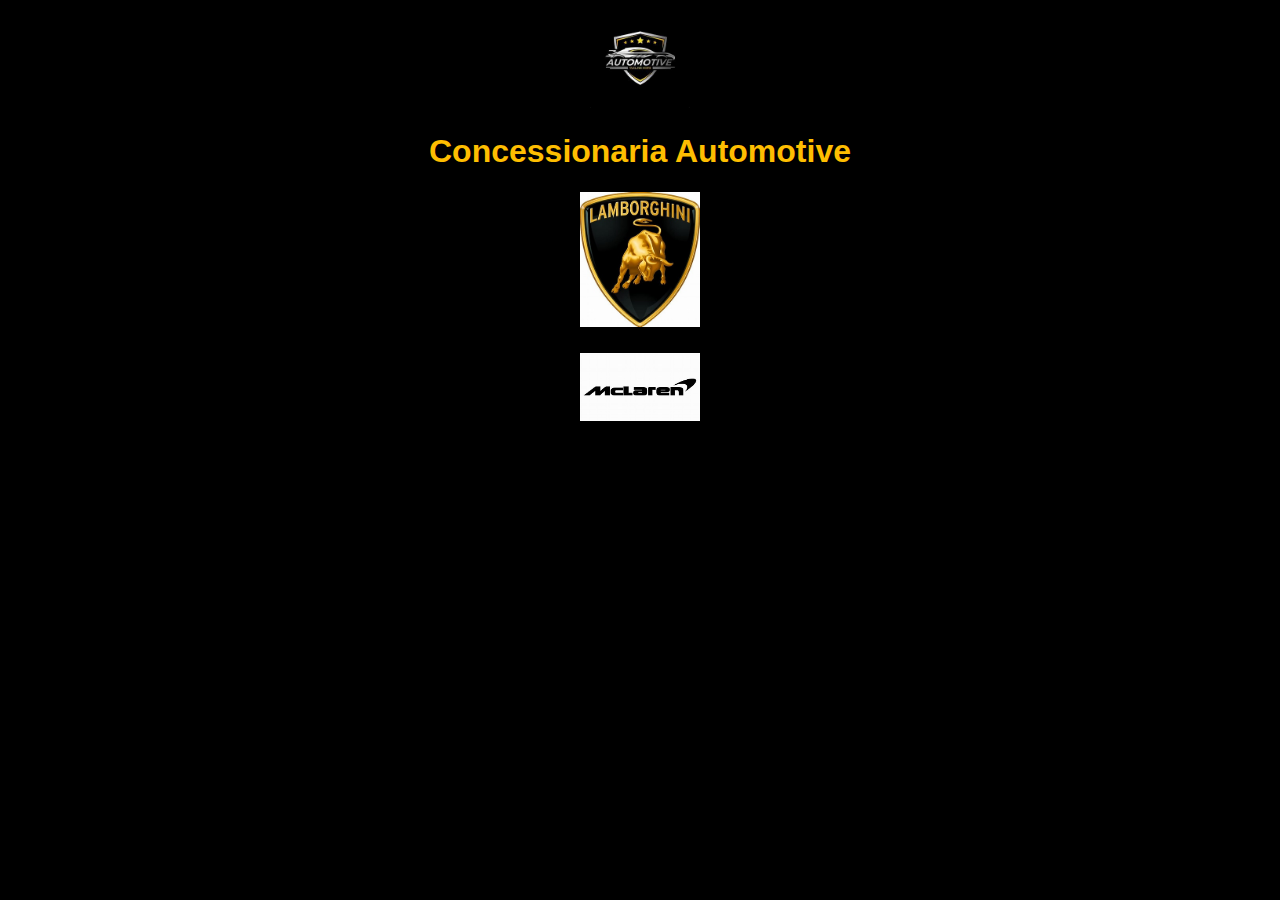
<file: loja_carros3/index.html>
<!DOCTYPE html>
<html>
<head>
    <title>Concessionaria Automotive</title>
    <link rel="stylesheet" href="style.css">
</head>
<body>
    <div>
    <img src="imagens/loja.logo.jpeg" alt="Logo da Loja" width="100">
    </div>
    <h1>Concessionaria Automotive</h1>
    <div>
    <h2><a href="index.html"></a></h2>
</div>
    <div class="logo">
    <h2><a href="carro1.html"> <img src="imagens/lamborghini.logo.jpeg" alt="Imagem do Carro 1" width="120"></a></h2>

    <div class="logo">
    <h2><a href="carro2.html"><img src="imagens/McLaren.logo.jpeg" alt="Imagem do Carro 2" width="120"></a></h2>
</div>
</body>
</html>
</file>
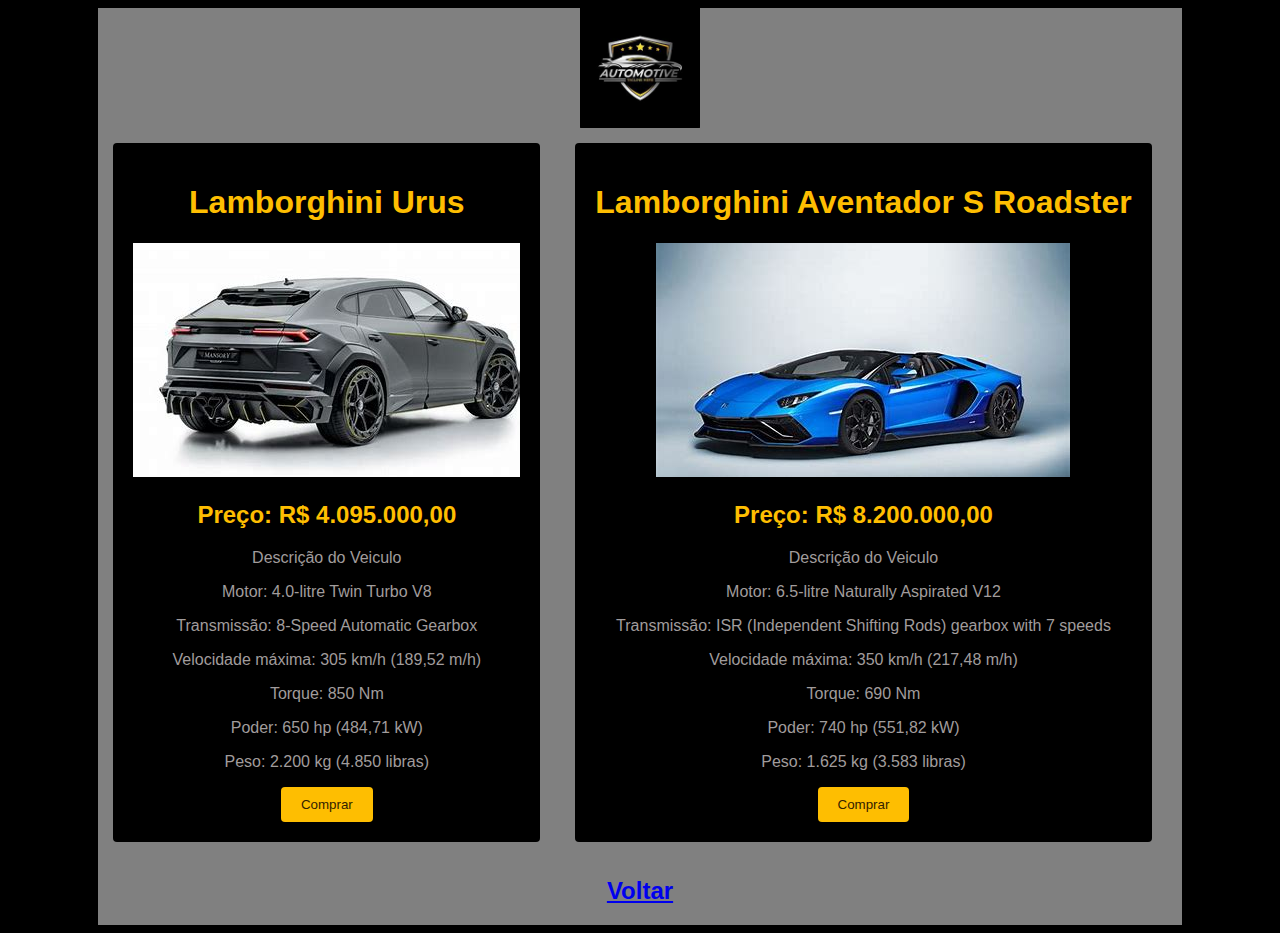
<file: loja_carros3/carro1.html>
<!DOCTYPE html>
<html>
<head>
    <title>Carro 1</title>
    <link rel="stylesheet" href="style.css">
</head>
<body>
    <div class="listas">
    <img src="imagens/loja.logo.jpeg" alt="Logo da Loja" width="120">

    <div class="grid-container">
    <div class="carro">
   
    <h1>Lamborghini Urus</h1>
    <img src="imagens/Urus.carro.jpeg" alt="Imagem do Carro 1">
    <h2>Preço: R$ 4.095.000,00</h2>
    <p>Descrição do Veiculo</p>
    <p>Motor: 4.0-litre Twin Turbo V8</p>
    <p>Transmissão: 8-Speed Automatic Gearbox</p>
    <p>Velocidade máxima: 	305 km/h (189,52 m/h)</p>
    <p>Torque: 850 Nm</p>
    <p>Poder: 650 hp (484,71 kW)</p>
    <p>Peso: 2.200 kg (4.850 libras)</p>
    <button>Comprar</button>
    </div>

    <div class="carro">
    
    <h1>Lamborghini Aventador S Roadster</h1>
    <img src="imagens/Aventador.carro.jpeg" alt="Imagem do Carro 2">
    <h2>Preço: R$ 8.200.000,00</h2>
    <p>Descrição do Veiculo</p>
    <p>Motor: 	6.5-litre Naturally Aspirated V12</p>
    <p>Transmissão: ISR (Independent Shifting Rods) gearbox with 7 speeds</p>
    <p>Velocidade máxima: 	350 km/h (217,48 m/h)</p>
    <p>Torque: 	690 Nm</p>
    <p>Poder: 740 hp (551,82 kW)</p>
    <p>Peso: 1.625 kg (3.583 libras)</p>
    <button>Comprar</button>
    </div>
    </div>

    <h2><a href="index.html">Voltar</a></h2>
</body>
</html>
</file>
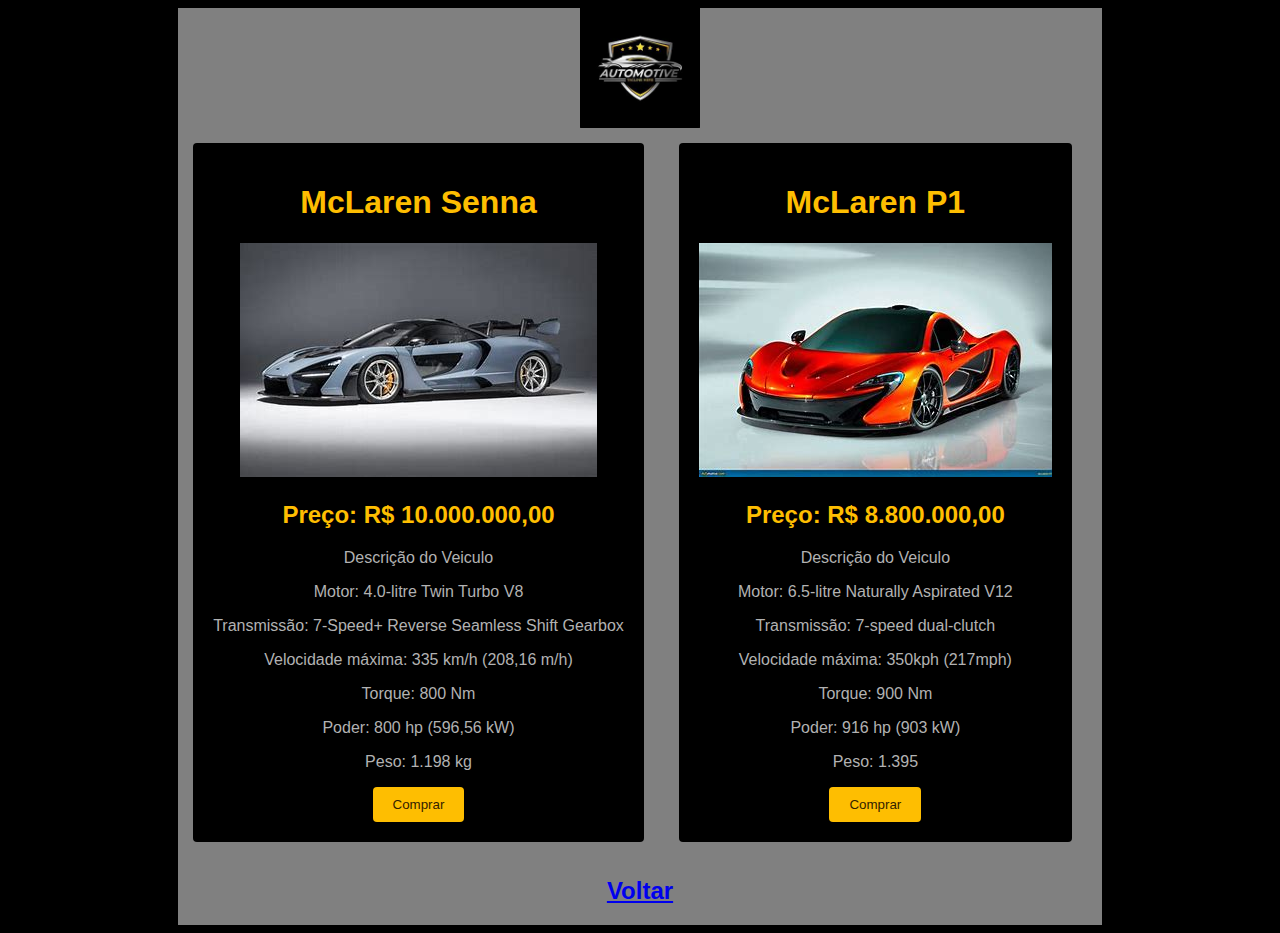
<file: loja_carros3/carro2.html>
<!DOCTYPE html>
<html>
<head>
    <title>Carro 2</title>
    <link rel="stylesheet" href="style.css">
</head>
<body>
    <div class="lista1"> 
    <img src="imagens/loja.logo.jpeg" alt="Logo da Loja" width="120">
    
    <div class="grid-container">
    <div class="carro1">

    <h1>McLaren Senna</h1>
    <img src="imagens/Senna.carro.jpeg" alt="Imagem do Carro 1">
    <h2>Preço: R$ 10.000.000,00</h2>
    <p>Descrição do Veiculo</p>
    <p>Motor: 4.0-litre Twin Turbo V8</p>
    <p>Transmissão: 7-Speed+ Reverse Seamless Shift Gearbox</p>
    <p>Velocidade máxima: 335 km/h (208,16 m/h)</p>
    <p>Torque: 800 Nm</p>
    <p>Poder: 800 hp (596,56 kW)</p>
    <p>Peso: 1.198 kg </p>
    <button>Comprar</button>
    </div>

    <div class="carro1">
    
    
    <h1>McLaren P1</h1>
    <img src="imagens/P1.carro.jpeg" alt="Imagem do Carro 2">
    <h2>Preço: R$ 8.800.000,00</h2>
    <p>Descrição do Veiculo</p>
    <p>Motor: 6.5-litre Naturally Aspirated V12</p>
    <p>Transmissão: 7-speed dual-clutch</p>
    <p>Velocidade máxima: 350kph (217mph)</p>
    <p>Torque: 	900 Nm</p>
    <p>Poder: 916 hp (903 kW)</p>
    <p>Peso: 1.395</p>
    <button>Comprar</button>
    </div>
    </div>

    <h2><a href="index.html">Voltar</a></h2>
</body>
</html>
</file>
<file: loja_carros3/style.css>
body {
    font-family: Arial, sans-serif;
    text-align: center;
    background-color: black; 
    color: #938e8e;
}

header {
    background-color: #111; 
    padding: 20px;
}

h1 {
    color: #febe01; 
}

h2 {
    color: #febe01; 
}

div{
    justify-self: center; }

.carro{
    background-color: black; 
    color: #a19c9c; 
    padding: 20px;
    border-radius: 4px; 
    margin: 10px;
}

.listas{
   display: flex;
   flex-direction: column;
   align-items: center;
   background: gray;
}

.carro1 {
    background-color: black; 
    color: #b2b2b2; 
    padding: 20px;
    border-radius: 4px; 
    margin: 10px;
}

.lista1{
   display: flex;
   flex-direction: column;
   align-items: center;
   background: gray;
}

button {
    background-color: #febe01; 
    color: #332200; 
    border: none;
    border-radius: 4px; 
    padding: 10px 20px;
    cursor: pointer;
}

button:hover {
    background-color: #332200; 
    color: #febe01; 
}

.grid-container {
    display: grid;
    grid-template-columns: auto auto auto;
    background: gray;
    padding: 5px;
    gap: 15px;
}

.item-grid {
    color: white;
    background: rgba(255, 255, 255, 0.6);
    text-align: center;
}
</file>
